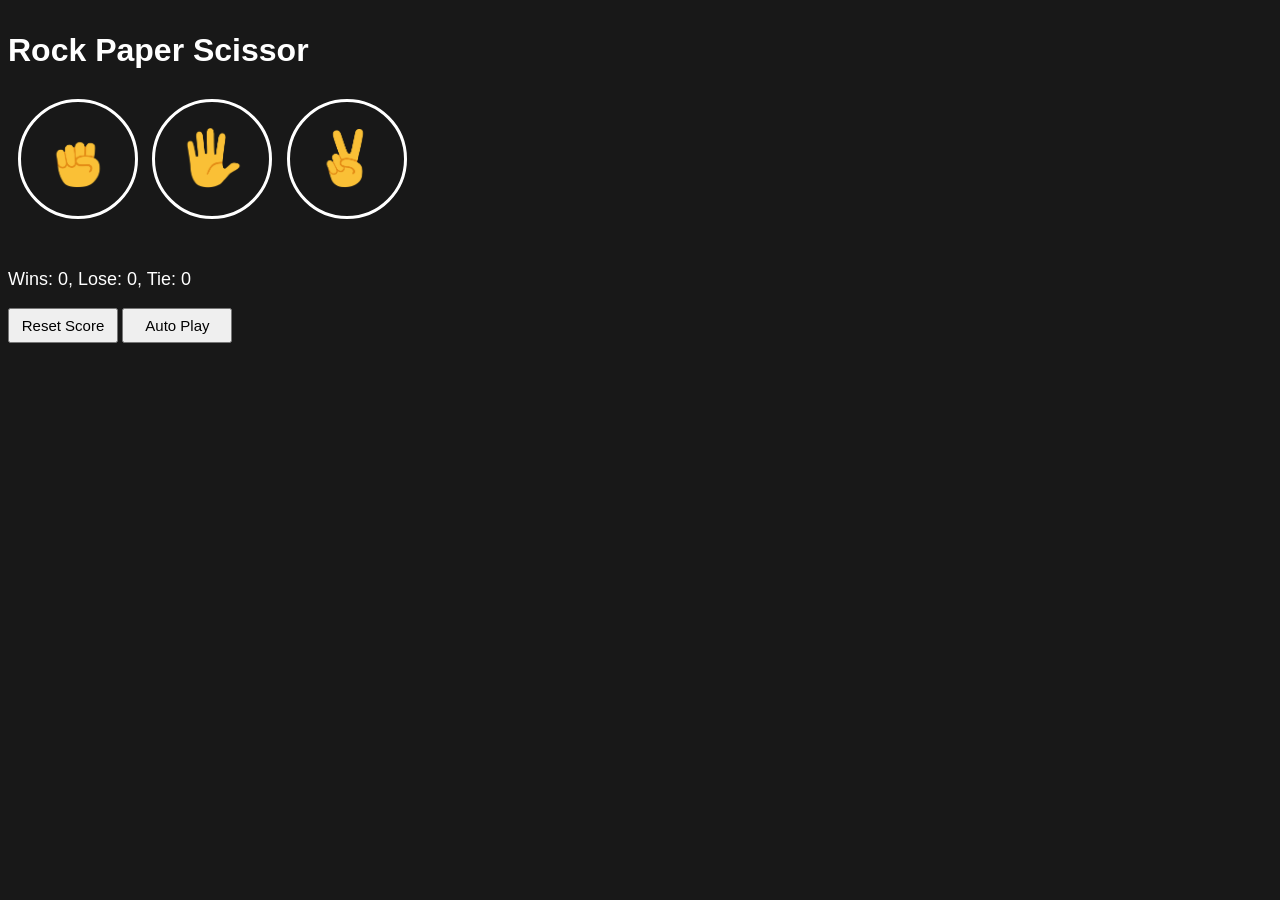
<file: index.html>
<!DOCTYPE html>
<html>
  <head>
    <meta charset="UTF-8">
    <meta name="viewport" content="width=device-width, initial-scale=1.0, maximum-scale=1.0, user-scalable=no">
    <title>
      rock paper scissor 
    </title>
    <link rel="stylesheet"  href="12-rock-paper-scissor.css">
  </head>

   
  <body>
     <P class="text">
      Rock Paper Scissor
    </P>
    <button onclick="
      "
       class="move-icon  js-rock-move"
     ><img class="icon-image" src="rock-emoji.png"></button>

    <button onclick="
    "
     class="move-icon js-paper-move"
     > <img src="paper-emoji.png"  class="icon-image"></button>

    <button onclick="
    "
    class="move-icon js-scissor-move"
    > <img src="scissors-emoji.png"  class="icon-image"></button>

     <div class="query-text">
      <P class="js-player"></P>

     <P class="js-computer"></P>
     </div>

     <P class="js-score score-color"></P>
    
    <button
    onclick="
    score.wins = 0;
    score.lose= 0;
    score.tie= 0;
    scoreonpage();
    localStorage.removeItem('score');
"   class="reset">Reset Score</button>
    <button class="autoplay"  onclick="
    autoPlay();
    ">Auto Play</button>
   
    <script src="12-rock-paper-scissor.js"></script>
  </body>
</html>
</file>
<file: 12-rock-paper-scissor.css>
body{
        font-family: arial;
        background-color: rgb(24, 24, 24);
        
      }
      .text{
        margin-bottom: 30px;
        font-size: 32px;
        font-weight: bold;
        color: white;
      }
      .icon-image{
       width: 60px;
       
      }
      .move-icon{
       border-radius: 60px;
       width: 120px;
       height: 120px;
       background-color: rgb(24, 24, 24);
        border: 3px solid white; 
        margin-left: 10px;
        cursor: pointer;
      }
      
      .query-text{
       margin-top: 50px;
       color: white;
       
      }
      .js-player{
        font-size: 25px;
        font-weight: 700;
      }
      .js-score{
        margin-top: 50px;
      }
      .reset,
      .autoplay{
        width: 110px;
        height: 35px;
        font-size: 15px;
      }
      .score-color{
        color: white;
        font-size: 18px;
      }
      @media (max-width: 600px) {
    /* Container padding */
    body {
        padding: 10px;
        margin: 0;
        min-height: 100vh;
        display: flex;
        flex-direction: column;
        align-items: center;
        justify-content: center;
    }
    
    /* Smaller title */
    .text {
        font-size: 24px !important;
        margin-bottom: 20px !important;
        text-align: center;
    }
    
    /* BIGGER buttons for fingers! */
    .move-icon {
        width: 100px !important;
        height: 100px !important;
        border-radius: 50% !important;
        margin: 0 !important;
        border: 3px solid white;
        /* Touch improvements */
        -webkit-tap-highlight-color: transparent;
        touch-action: manipulation;
    }
    
    /* Bigger emoji images */
    .icon-image {
        width: 50px !important;
        height: 50px !important;
    }
    
    /* Touch feedback - visual press effect */
    .move-icon:active {
        transform: scale(0.92);
        background-color: rgba(255, 255, 255, 0.1);
        transition: all 0.1s ease;
    }
    
    /* Bigger result text */
    .js-player {
        font-size: 22px !important;
    }
    
    .query-text {
        margin-top: 30px !important;
        text-align: center;
    }
    
    /* Score display */
    .score-color {
        font-size: 18px !important;
        text-align: center;
        margin-top: 20px !important;
    }
    
    /* Bigger reset button for fat fingers */
    .reset {
        width: 140px !important;
        height: 45px !important;
        font-size: 18px !important;
        border-radius: 8px !important;
        display: block;
        margin: 20px auto !important;
        /* Touch improvements */
        -webkit-tap-highlight-color: transparent;
        touch-action: manipulation;
    }
    
    .reset:active {
        transform: scale(0.95);
        background-color: #ddd;
    }
}
</file>
